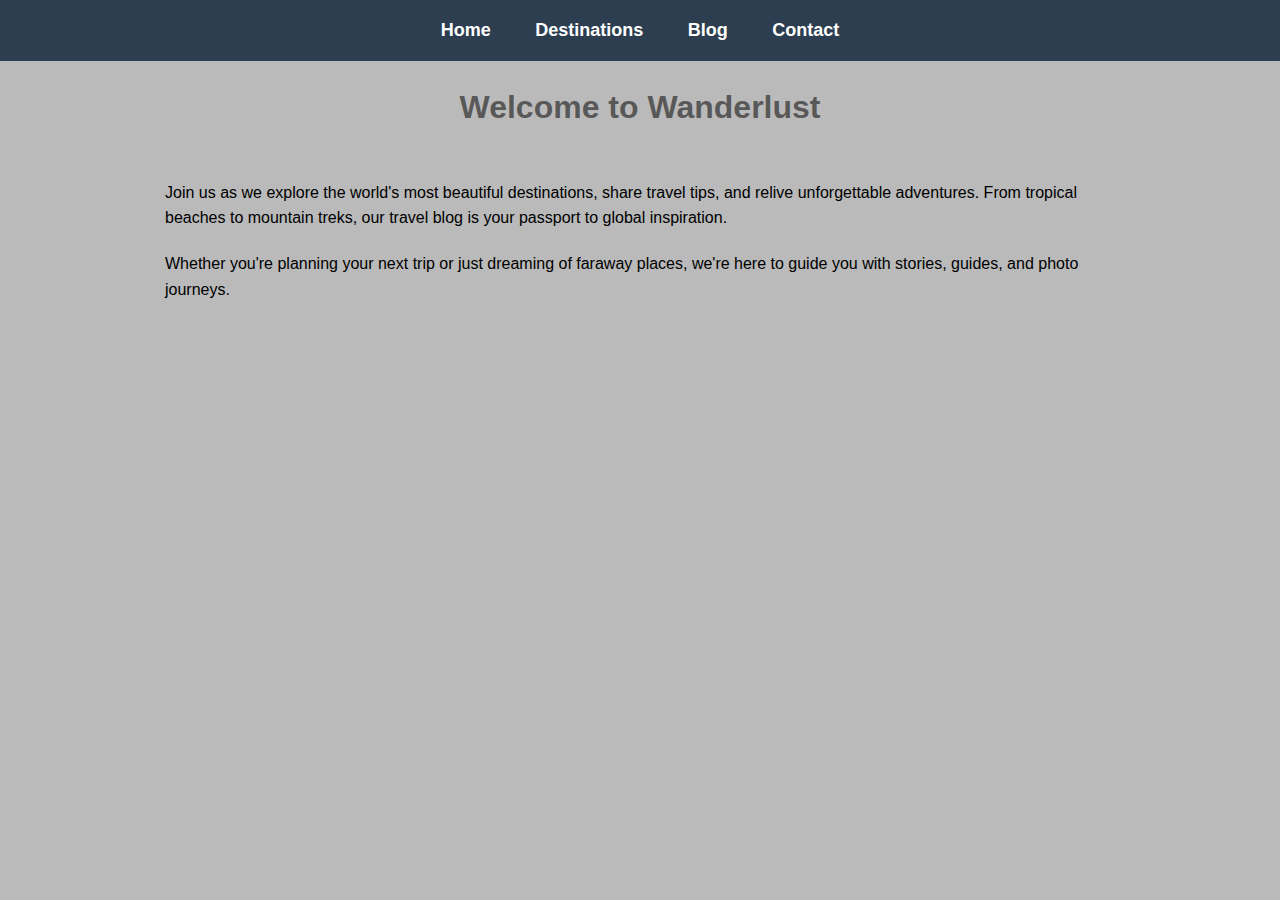
<file: index.html>
<!DOCTYPE html>
<html>
<head>
  <title>Home | Travel Blog</title>
  <link rel="stylesheet" href="style.css">
</head>
<body>
  <nav>
    <a href="index.html">Home</a>
    <a href="destinations.html">Destinations</a>
    <a href="blog.html">Blog</a>
    <a href="contact.html">Contact</a>
  </nav>
  <header class="banner">
    <h1>Welcome to Wanderlust</h1>
  </header>
  <section>
    <p>Join us as we explore the world's most beautiful destinations, share travel tips, and relive unforgettable adventures. From tropical beaches to mountain treks, our travel blog is your passport to global inspiration.</p>
    <p>Whether you're planning your next trip or just dreaming of faraway places, we're here to guide you with stories, guides, and photo journeys.</p>
  </section>
</body>
</html>
</file>
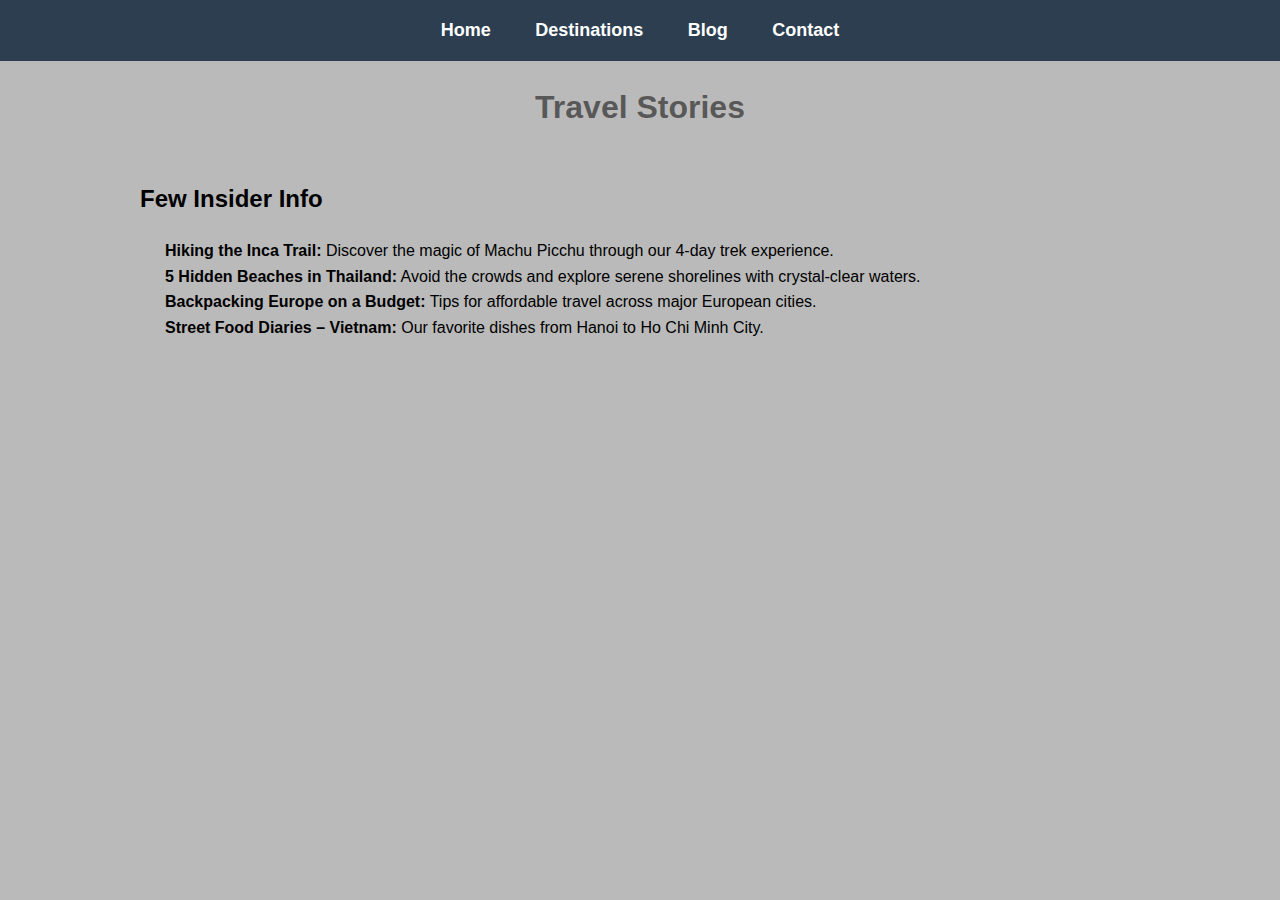
<file: blog.html>
<!DOCTYPE html>
<html>
<head>
  <title>Blog | Travel Blog</title>
  <link rel="stylesheet" href="style.css">
</head>
<body>
  <nav>
    <a href="index.html">Home</a>
    <a href="destinations.html">Destinations</a>
    <a href="blog.html">Blog</a>
    <a href="contact.html">Contact</a>
  </nav>
  <header class="banner">
    <h1>Travel Stories</h1>
  </header>
  <section>
    <h2>Few Insider Info</h2>
    <p>
      <strong>Hiking the Inca Trail:</strong> Discover the magic of Machu Picchu through our 4-day trek experience.<br>
      <strong>5 Hidden Beaches in Thailand:</strong> Avoid the crowds and explore serene shorelines with crystal-clear waters.<br>
      <strong>Backpacking Europe on a Budget:</strong> Tips for affordable travel across major European cities.<br>
      <strong>Street Food Diaries – Vietnam:</strong> Our favorite dishes from Hanoi to Ho Chi Minh City.<br>
    </p>
  </section>
</body>
</html>
</file>
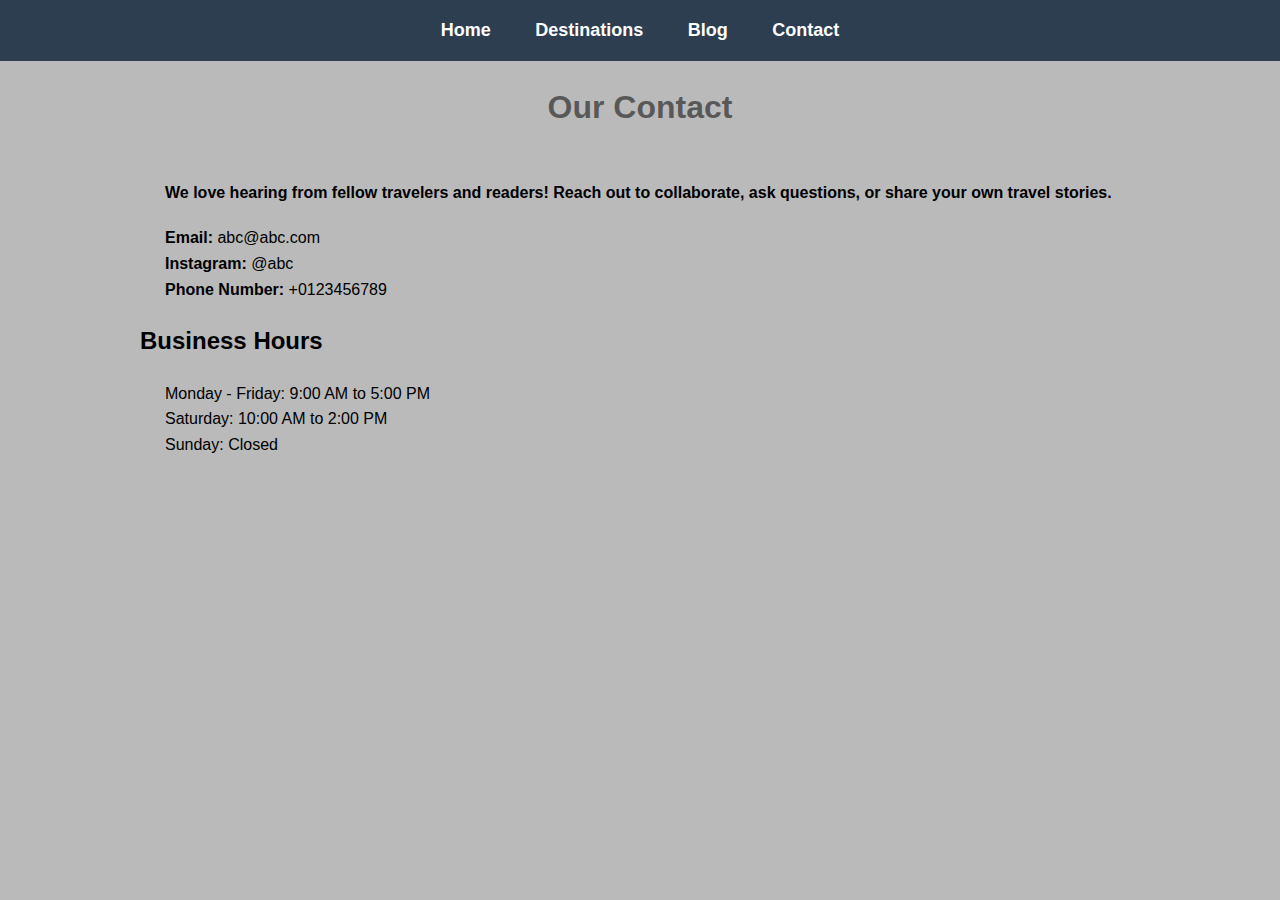
<file: contact.html>
<!DOCTYPE html>
<html>
<head>
  <title>Contact | Travel Blog</title>
  <link rel="stylesheet" href="style.css">
</head>
<body>
  <nav>
    <a href="index.html">Home</a>
    <a href="destinations.html">Destinations</a>
    <a href="blog.html">Blog</a>
    <a href="contact.html">Contact</a>
  </nav>
  <header class="banner">
    <h1>Our Contact</h1>
  </header>
  <section>
    <p><strong>We love hearing from fellow travelers and readers! Reach out to collaborate, ask questions, or share your own travel stories.</strong></p>
    <p><strong>Email:</strong> abc@abc.com<br>
       <strong>Instagram:</strong> @abc<br>
       <strong>Phone Number:</strong> +0123456789</p>
    <h2>Business Hours</h2>
    <p>Monday - Friday: 9:00 AM to 5:00 PM<br>
       Saturday: 10:00 AM to 2:00 PM<br>
       Sunday: Closed</p>
  </section>
</body>
</html>
</file>
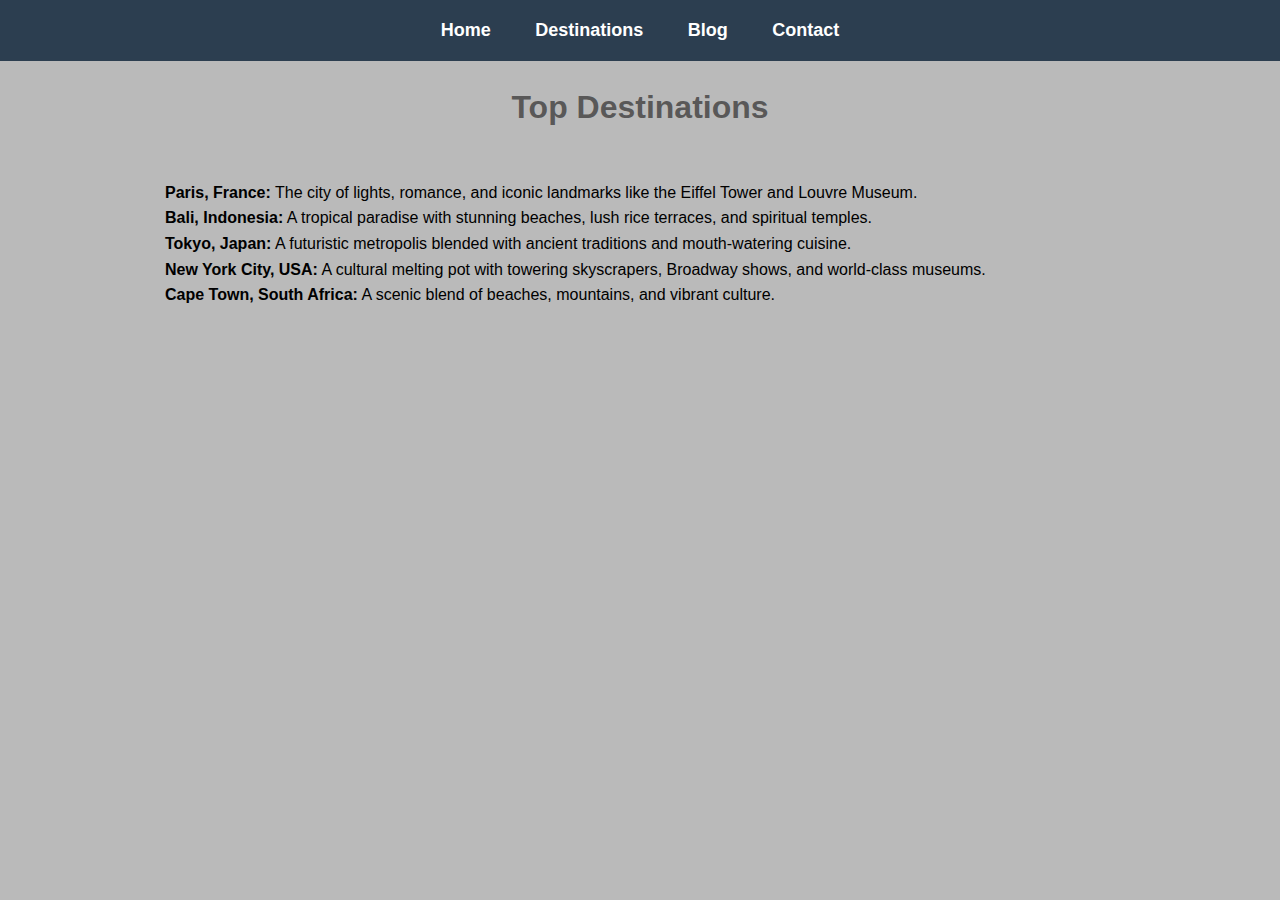
<file: destinations.html>
<!DOCTYPE html>
<html>
<head>
  <title>Destinations | Travel Blog</title>
  <link rel="stylesheet" href="style.css">
</head>
<body>
  <nav>
    <a href="index.html">Home</a>
    <a href="destinations.html">Destinations</a>
    <a href="blog.html">Blog</a>
    <a href="contact.html">Contact</a>
  </nav>
  <header class="banner">
    <h1>Top Destinations</h1>
  </header>
  <section>
    <p>
      <strong>Paris, France:</strong> The city of lights, romance, and iconic landmarks like the Eiffel Tower and Louvre Museum.<br>
      <strong>Bali, Indonesia:</strong> A tropical paradise with stunning beaches, lush rice terraces, and spiritual temples.<br>
      <strong>Tokyo, Japan:</strong> A futuristic metropolis blended with ancient traditions and mouth-watering cuisine.<br>
      <strong>New York City, USA:</strong> A cultural melting pot with towering skyscrapers, Broadway shows, and world-class museums.<br>
      <strong>Cape Town, South Africa:</strong> A scenic blend of beaches, mountains, and vibrant culture.
    </p>
  </section>
</body>
</html>
</file>
<file: style.css>
body {
  font-family: Arial;
  margin: 0;
  background-color: #bababa;
  color: black;
  line-height: 1.6;
}
nav {
  background-color: #2c3e50;
  padding: 16px;
  text-align: center;
}
nav a {
  color: white;
  margin: 20px;
  text-decoration: none;
  font-weight: bold;
  font-size: large;
  font-family: Arial;
}
nav a:hover {
  text-decoration: underline;
}
.banner {
  position: relative;
  text-align: center;
  color: rgba(62, 61, 61, 0.788);
  margin-bottom: 0px;
}

section {
    margin-top: 5px;;
  padding: 5px;
  max-width: 1000px;
  margin: auto;
}
p {
  margin-top: 20px;
  padding-left: 25px;
}
li {
  margin-bottom: 10px;
}
</file>
